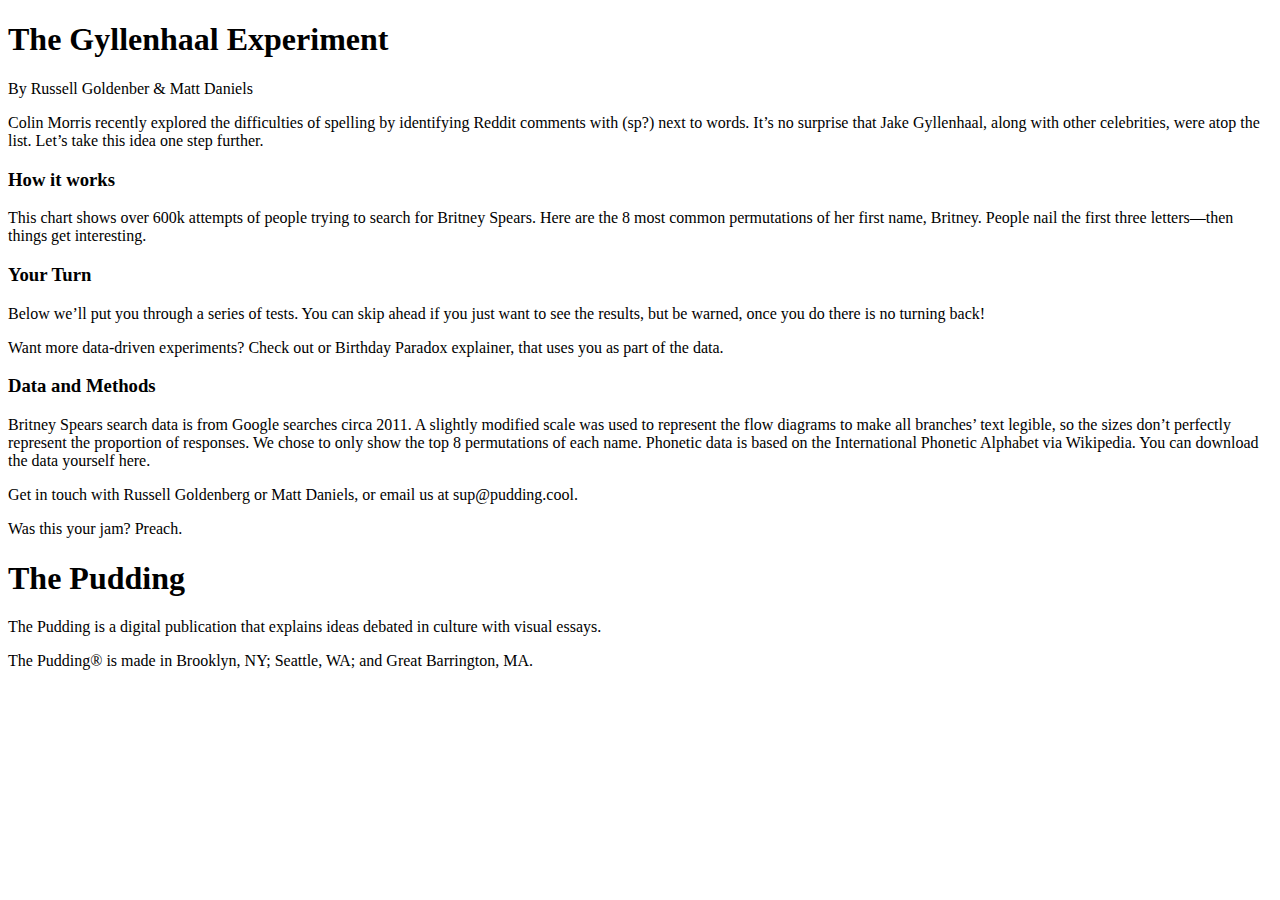
<file: index.html>
<!DOCTYPE html>
<html lang="en">
<head>
    <meta charset="utf-8"> 
    <meta name="viewport" content="width=device-width, initial-scale=1.0">
    <title>The Gyllenhaal Experiment</title>
</head>
<body>
    <header>
    </header>
    <div>
    </div>
    <main>
        <section id="intro">
            <h1>
                The Gyllenhaal Experiment
            </h1>
            <p>
                By Russell Goldenber & Matt Daniels
            </p>
        </section>
        <section id="prelude">
            <div class="prose">
                <p>
                    Colin Morris recently explored the difficulties of spelling by identifying 
                    Reddit comments with (sp?) next to words. It’s no surprise that Jake Gyllenhaal,
                    along with other celebrities, were atop the list. Let’s take this idea one step further.
                </p>
            </div>
        </section>
        <section id="tutorial">
            <div class="prose">
                <h3>
                    How it works
                </h3>
                <p>
                    This chart shows over 600k attempts of people trying to search for Britney Spears. Here
                    are the 8 most common permutations of her first name, Britney. People nail the first three
                    letters—then things get interesting.
                </p>
            </div>
            <div class="tutorial"></div>
        </section>
        <section id="quiz">
            <div class="prose">
                <h3>Your Turn</h3>
                <p>
                    Below we’ll put you through a series of tests. You can skip ahead if you just want to see the
                    results, but be warned, once you do there is no turning back!
                </p>
            </div>
            <div class="quiz_content"></div>
            <div class="quiz_options"></div>
        </section>
        <section id="all"></section>
        <section id="tease">
            <div class="prose">
                <p>
                    Want more data-driven experiments? Check out or Birthday Paradox explainer, that uses you as 
                    part of the data.
                </p>
            </div>
        </section>
        <section id="method">
            <div class="prose">
                <h3>
                    Data and Methods 
                </h3>
                <p>
                    Britney Spears search data is from Google searches circa 2011. A slightly modified scale was used 
                    to represent the flow diagrams to make all branches’ text legible, so the sizes don’t perfectly 
                    represent the proportion of responses. We chose to only show the top 8 permutations of each name. 
                    Phonetic data is based on the International Phonetic Alphabet via Wikipedia. You can download the 
                    data yourself here.
                </p>
                <p>
                    Get in touch with Russell Goldenberg or Matt Daniels, or email us at sup@pudding.cool.
                </p>
            </div>
        </section>
    </main>
    <footer>  
        <div>
            <p>
                Was this your jam? Preach.
            </p>
        </div>
        <div class="footer-articles">
            <a class="footer-article"></a>
            <a class="footer-article"></a>
            <a class="footer-article"></a>
        </div>
        <div class="footer-company">
            <div class="footer-company-socials"></div>
            <div class="footer-company-about">
                <h1>
                    The Pudding
                </h1>
                <p>
                    The Pudding is a digital publication that explains ideas debated in culture with visual essays.
                </p>
                <p>
                    The Pudding® is made in Brooklyn, NY; Seattle, WA; and Great Barrington, MA.
                </p>
            </div>
        </div>      
    </footer>


</body>
</html>
</file>
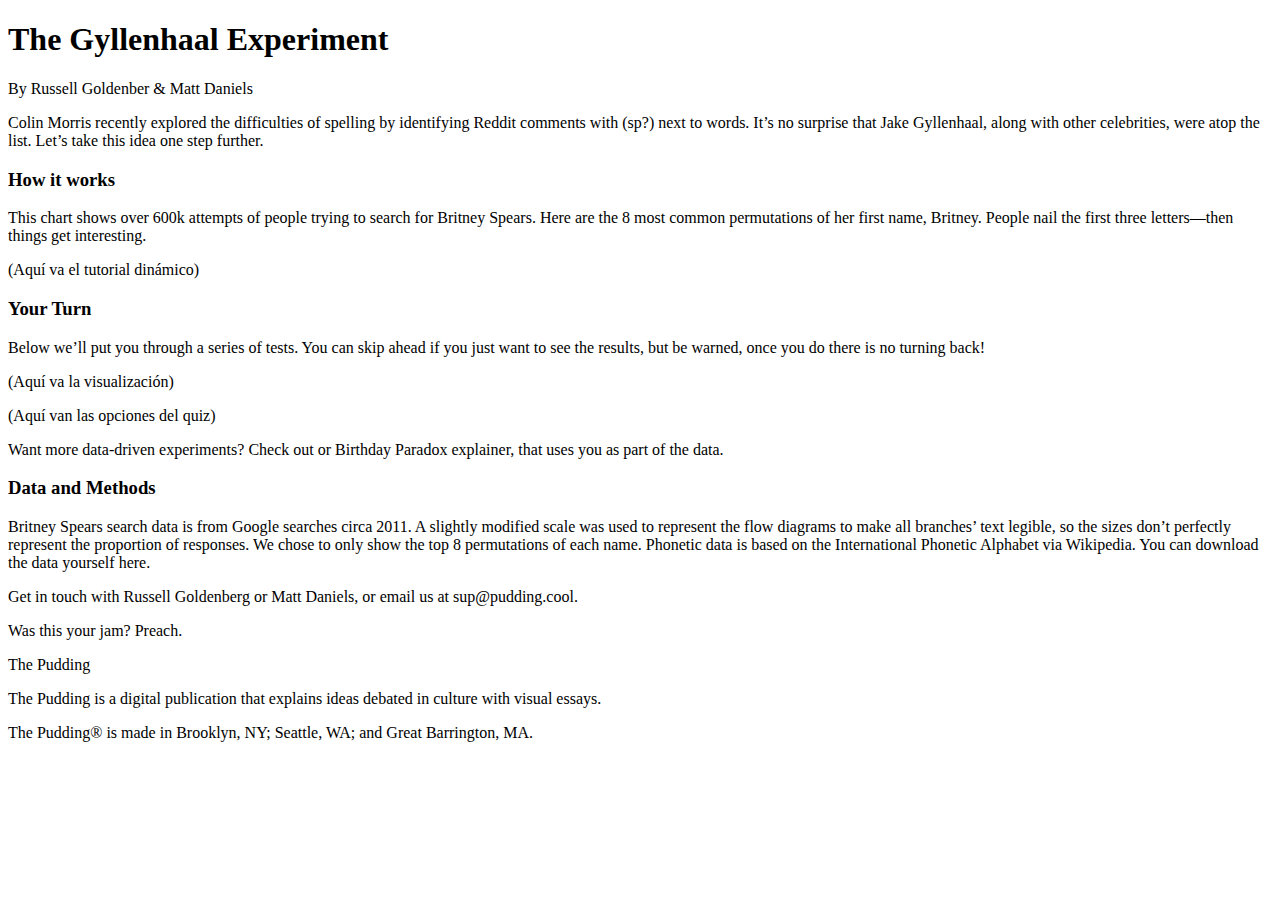
<file: 3_index_heading_and_paragraph.html>
<!-- 
Se agregan elementos p para los párrafos, h1 para los títulos grandes y h3 para los subtítulos 
(pertenecientes a paragraphing y heading content models). Estos elementos no deben ser ocupador para styling, aunque 
vengan con un estilo por default. El texto fue obtenido de https://pudding.cool/2019/02/gyllenhaal/#content. 

Se agregan divs para reemplazar las visualizaciones y elementos que serán agregados en los siguientes scripts. 
El tag div es un contenedor genérico y permite agrupar elementos. Esto va a ser conveniente cuando agreguemos estilo.
 -->

<!DOCTYPE html>
<html lang="en">
<head>
    <meta charset="utf-8"> 
    <meta name="viewport" content="width=device-width, initial-scale=1.0">
    <title>The Gyllenhaal Experiment</title>
</head>
<body>
    <header>
    </header>
    <div>
    </div>
    <main>
        <section id="intro">
            <h1>
                The Gyllenhaal Experiment
            </h1>
            <p>
                By Russell Goldenber & Matt Daniels
            </p>
        </section>
        <section id="prelude">
            <p>
                Colin Morris recently explored the difficulties of spelling by identifying 
                Reddit comments with (sp?) next to words. It’s no surprise that Jake Gyllenhaal,
                along with other celebrities, were atop the list. Let’s take this idea one step further.
            </p>
        </section>
        <section id="tutorial">
            <h3>
                How it works
            </h3>
            <p>
                This chart shows over 600k attempts of people trying to search for Britney Spears. Here
                are the 8 most common permutations of her first name, Britney. People nail the first three
                letters—then things get interesting.
            </p>
            <div class="tutorial">
                <p>
                    (Aquí va el tutorial dinámico)
                </p>
            </div>
        </section>
        <section id="quiz">
            <h3>Your Turn</h3>
            <p>
                Below we’ll put you through a series of tests. You can skip ahead if you just want to see the
                results, but be warned, once you do there is no turning back!
            </p>
            <div class="quiz_content">
                <div class="question_person">
                </div>
                <div class="visualization">
                    <p>
                        (Aquí va la visualización)
                    </p>
                </div>
            </div>
            <div class="quiz_options">
                <p>
                    (Aquí van las opciones del quiz)
                </p>
            </div>
        </section>
        <section id="tease">
            <p>
                Want more data-driven experiments? Check out or Birthday Paradox explainer, that uses you as 
                part of the data.
            </p>
        </section>
        <section id="method">
            <h3>
                Data and Methods 
            </h3>
            <p>
                Britney Spears search data is from Google searches circa 2011. A slightly modified scale was used 
                to represent the flow diagrams to make all branches’ text legible, so the sizes don’t perfectly 
                represent the proportion of responses. We chose to only show the top 8 permutations of each name. 
                Phonetic data is based on the International Phonetic Alphabet via Wikipedia. You can download the 
                data yourself here.
            </p>
            <p>
                Get in touch with Russell Goldenberg or Matt Daniels, or email us at sup@pudding.cool.
            </p>
        </section>
    </main>
    <footer>  
        <div class="footer-social">
            <p>
                Was this your jam? Preach.
            </p>
        </div>
        <div class="footer-articles">
        </div>
        <div class="footer-company">
            <div class="footer-company-links"></div>
            <div class="footer-company-about">
                <p>
                    The Pudding
                </p>
                <p>
                    The Pudding is a digital publication that explains ideas debated in culture with visual essays.
                </p>
                <p>
                    The Pudding® is made in Brooklyn, NY; Seattle, WA; and Great Barrington, MA.
                </p>
            </div>
        </div>      
    </footer>


</body>
</html>
</file>
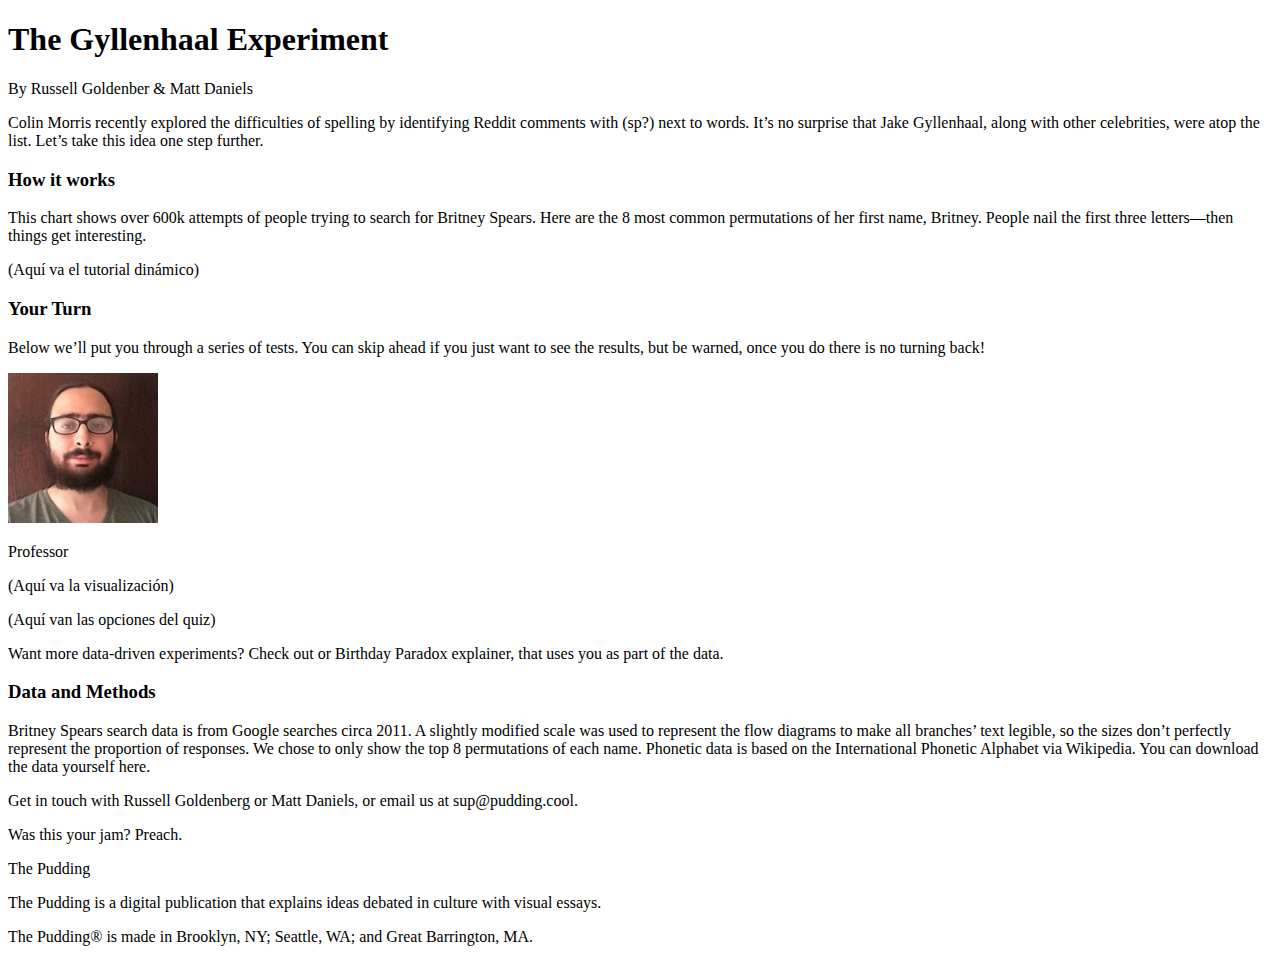
<file: 4_index_embedded.html>
<!-- 
    Se agrega la imagen con el tag img (perteneciente a embedded content). Para esto creamos una carpeta 
    images y dentro de ella la imagen. La forma de agregar la imagen es con el tag img. Notar que este 
    tag no se cierra. alt es lo que se despliega si la imagen no se puede cargar. 
 -->

<!DOCTYPE html>
<html lang="en">
<head>
    <meta charset="utf-8"> 
    <meta name="viewport" content="width=device-width, initial-scale=1.0">
    <title>The Gyllenhaal Experiment</title>
</head>
<body>
    <header>
    </header>
    <div>
    </div>
    <main>
        <section id="intro">
            <h1>
                The Gyllenhaal Experiment
            </h1>
            <p>
                By Russell Goldenber & Matt Daniels
            </p>
        </section>
        <section id="prelude">
            <p>
                Colin Morris recently explored the difficulties of spelling by identifying 
                Reddit comments with (sp?) next to words. It’s no surprise that Jake Gyllenhaal,
                along with other celebrities, were atop the list. Let’s take this idea one step further.
            </p>
        </section>
        <section id="tutorial">
            <h3>
                How it works
            </h3>
            <p>
                This chart shows over 600k attempts of people trying to search for Britney Spears. Here
                are the 8 most common permutations of her first name, Britney. People nail the first three
                letters—then things get interesting.
            </p>
            <div class="tutorial">
                <p>
                    (Aquí va el tutorial dinámico)
                </p>
            </div>
        </section>
        <section id="quiz">
            <h3>Your Turn</h3>
            <p>
                Below we’ll put you through a series of tests. You can skip ahead if you just want to see the
                results, but be warned, once you do there is no turning back!
            </p>
            <div class="quiz_content">
                <div class="question_person">
                    <img src="images/HernanValdivieso.jpg" alt="Person 1">
                    <p>
                        Professor
                    </p>
                </div>
                <div class="visualization">
                    <p>
                        (Aquí va la visualización)
                    </p>
                </div>
            </div>
            <div class="quiz_options">
                <p>
                    (Aquí van las opciones del quiz)
                </p>
            </div>
        </section>
        <section id="tease">
            <p>
                Want more data-driven experiments? Check out or Birthday Paradox explainer, that uses you as 
                part of the data.
            </p>
        </section>
        <section id="method">
            <h3>
                Data and Methods 
            </h3>
            <p>
                Britney Spears search data is from Google searches circa 2011. A slightly modified scale was used 
                to represent the flow diagrams to make all branches’ text legible, so the sizes don’t perfectly 
                represent the proportion of responses. We chose to only show the top 8 permutations of each name. 
                Phonetic data is based on the International Phonetic Alphabet via Wikipedia. You can download the 
                data yourself here.
            </p>
            <p>
                Get in touch with Russell Goldenberg or Matt Daniels, or email us at sup@pudding.cool.
            </p>
        </section>
    </main>
    <footer>  
        <div class="footer-social">
            <p>
                Was this your jam? Preach.
            </p>
        </div>
        <div class="footer-articles">
        </div>
        <div class="footer-company">
            <div class="footer-company-links"></div>
            <div class="footer-company-about">
                <p>
                    The Pudding
                </p>
                <p>
                    The Pudding is a digital publication that explains ideas debated in culture with visual essays.
                </p>
                <p>
                    The Pudding® is made in Brooklyn, NY; Seattle, WA; and Great Barrington, MA.
                </p>
            </div>
        </div>      
    </footer>


</body>
</html>
</file>
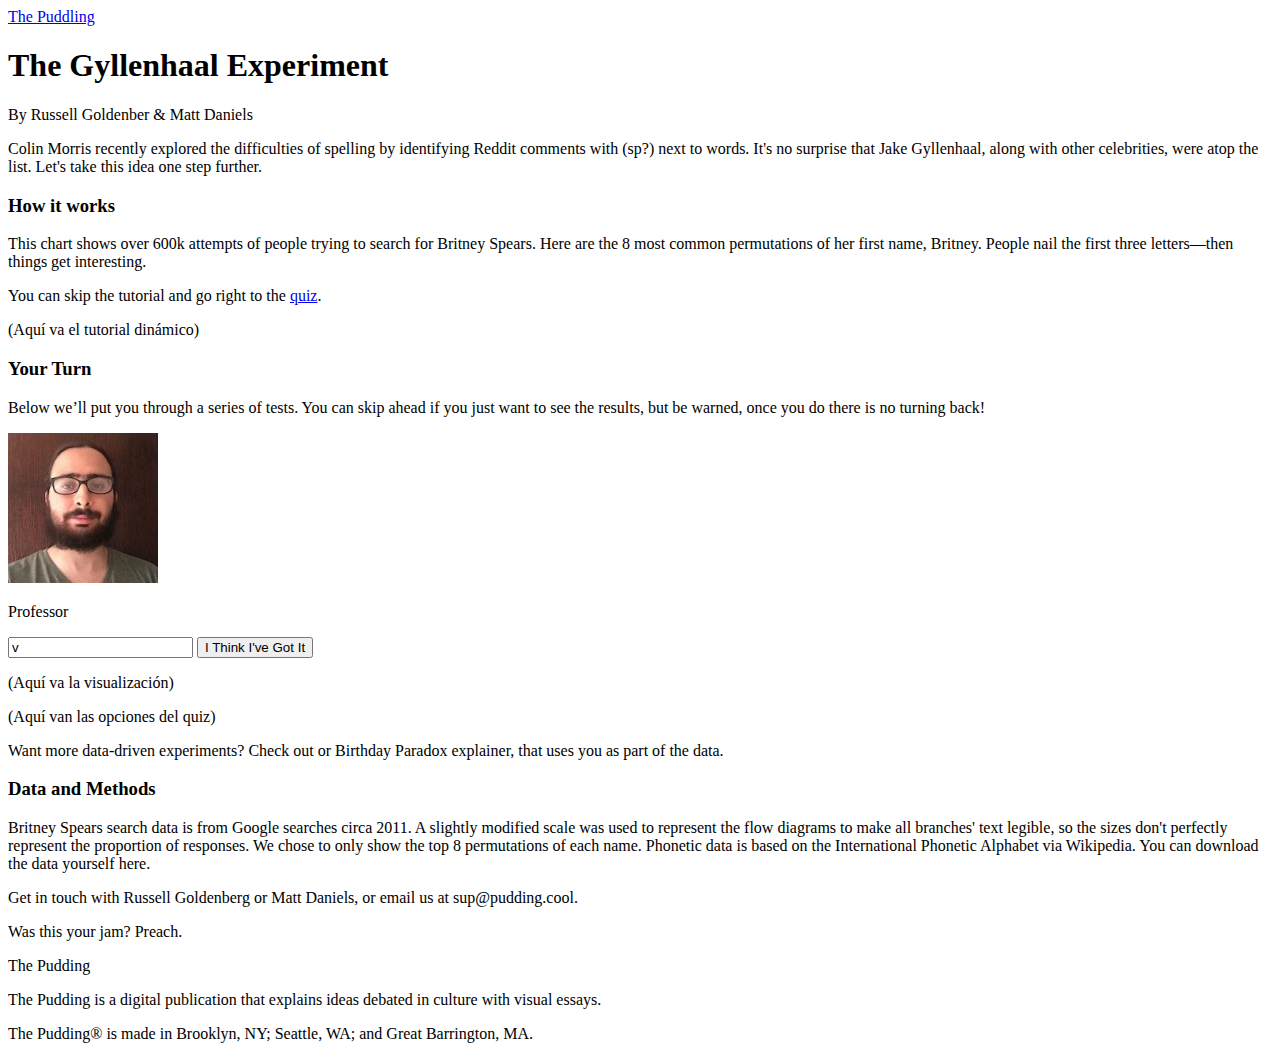
<file: 5_index_interactive.html>
<!-- 
    Se agrega un tag input para recibir la respuesta del usuario y un boton para que pueda enviarla. 

    Se agrega el tag a para añadir un link a la página principal. También se usa para poder saltar 
    a otra parte de la página, esto se puede hacer usando el atributo href y el id de la sección a la que 
    se quiere saltar.
 -->

<!DOCTYPE html>
<html lang="en">
<head>
    <meta charset="utf-8"> 
    <meta name="viewport" content="width=device-width, initial-scale=1.0">
    <title>The Gyllenhaal Experiment</title>
</head>
<body>
    <header>
        <a href="https://pudding.cool/">The Puddling</a>
    </header>
    <div>
    </div>
    <main>
        <section id="intro">
            <h1>
                The Gyllenhaal Experiment
            </h1>
            <p>
                By Russell Goldenber & Matt Daniels
            </p>
        </section>
        <section id="prelude">
            <p>
                Colin Morris recently explored the difficulties of spelling by identifying 
                Reddit comments with (sp?) next to words. It's no surprise that Jake Gyllenhaal,
                along with other celebrities, were atop the list. Let's take this idea one step further.
            </p>
        </section>
        <section id="tutorial">
            <h3>
                How it works
            </h3>
            <p>
                This chart shows over 600k attempts of people trying to search for Britney Spears. Here
                are the 8 most common permutations of her first name, Britney. People nail the first three
                letters—then things get interesting.
            </p>
            <p>
                You can skip the tutorial and go right to the <a href="#quiz">quiz</a>.
            </p>
            <div class="tutorial">
                <p>
                    (Aquí va el tutorial dinámico)
                </p>
            </div>
        </section>
        <section id="quiz">
            <h3>Your Turn</h3>
            <p>
                Below we’ll put you through a series of tests. You can skip ahead if you just want to see the
                results, but be warned, once you do there is no turning back!
            </p>
            <div class="quiz_content">
                <div class="question_person">
                    <img src="images/HernanValdivieso.jpg" alt="Person 1">
                    <p>
                        Professor
                    </p>
                </div>
                <div class="question_response">
                    <input value="v">
                    <button class="btn">
                        I Think I've Got It   
                    </button>
                </div>
                <div class="visualization">
                    <p>
                        (Aquí va la visualización)
                    </p>
                </div>
            </div>
            <div class="quiz_options">
                <p>
                    (Aquí van las opciones del quiz)
                </p>
            </div>
        </section>
        <section id="tease">
            <p>
                Want more data-driven experiments? Check out or Birthday Paradox explainer, that uses you as 
                part of the data.
            </p>
        </section>
        <section id="method">
            <h3>
                Data and Methods 
            </h3>
            <p>
                Britney Spears search data is from Google searches circa 2011. A slightly modified scale was used 
                to represent the flow diagrams to make all branches' text legible, so the sizes don't perfectly 
                represent the proportion of responses. We chose to only show the top 8 permutations of each name. 
                Phonetic data is based on the International Phonetic Alphabet via Wikipedia. You can download the 
                data yourself here.
            </p>
            <p>
                Get in touch with Russell Goldenberg or Matt Daniels, or email us at sup@pudding.cool.
            </p>
        </section>
    </main>
    <footer>  
        <div class="footer-social">
            <p>
                Was this your jam? Preach.
            </p>
        </div>
        <div class="footer-articles">
        </div>
        <div class="footer-company">
            <div class="footer-company-links"></div>
            <div class="footer-company-about">
                <p>
                    The Pudding
                </p>
                <p>
                    The Pudding is a digital publication that explains ideas debated in culture with visual essays.
                </p>
                <p>
                    The Pudding® is made in Brooklyn, NY; Seattle, WA; and Great Barrington, MA.
                </p>
            </div>
        </div>      
    </footer>


</body>
</html>
</file>
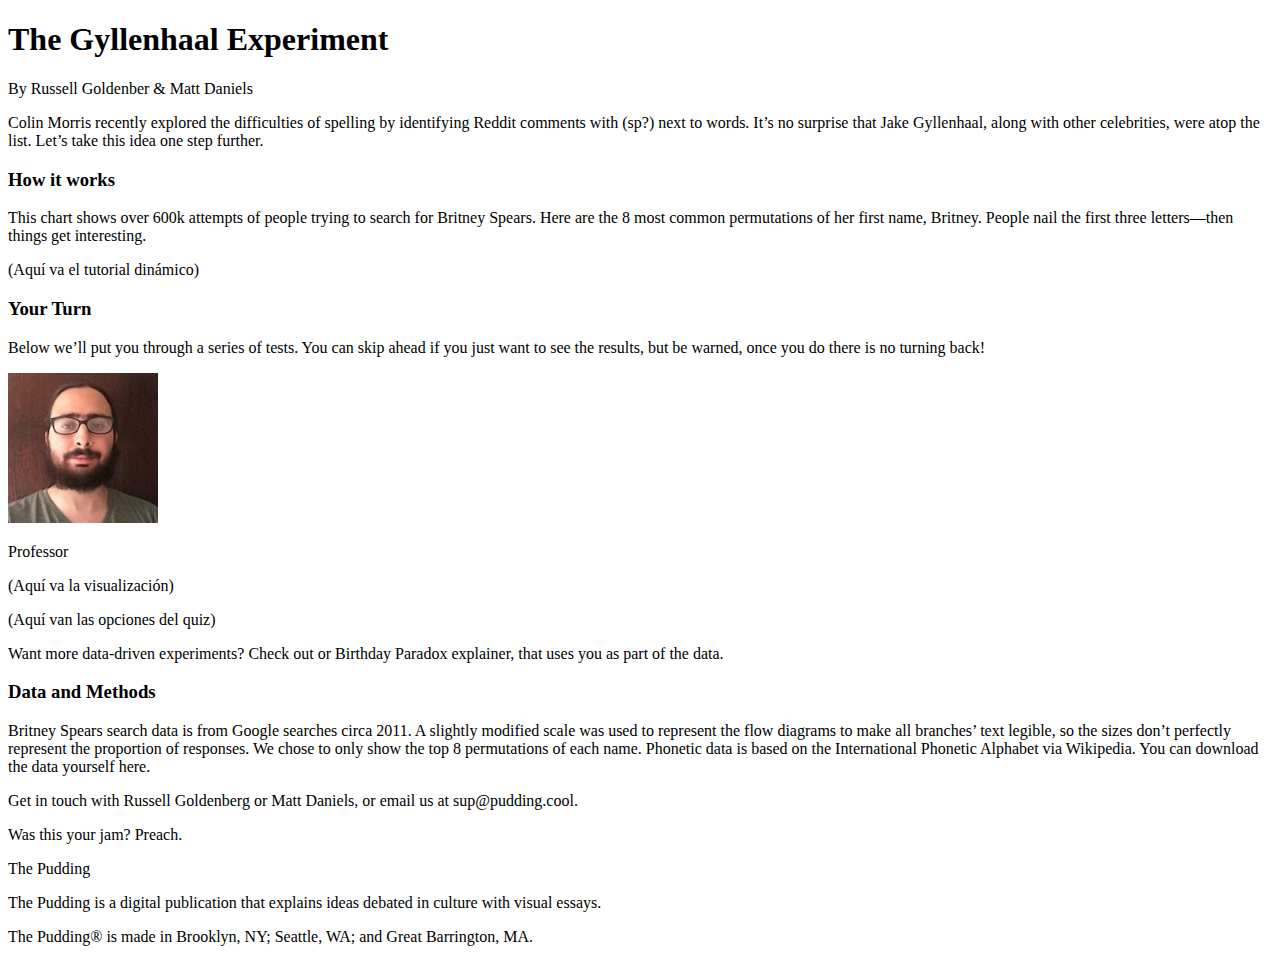
<file: index_embedded.html>
<!DOCTYPE html>
<html lang="en">
<head>
    <meta charset="utf-8"> 
    <meta name="viewport" content="width=device-width, initial-scale=1.0">
    <title>The Gyllenhaal Experiment</title>
</head>
<body>
    <header>
    </header>
    <div>
    </div>
    <main>
        <section id="intro">
            <h1>
                The Gyllenhaal Experiment
            </h1>
            <p>
                By Russell Goldenber & Matt Daniels
            </p>
        </section>
        <section id="prelude">
            <p>
                Colin Morris recently explored the difficulties of spelling by identifying 
                Reddit comments with (sp?) next to words. It’s no surprise that Jake Gyllenhaal,
                along with other celebrities, were atop the list. Let’s take this idea one step further.
            </p>
        </section>
        <section id="tutorial">
            <h3>
                How it works
            </h3>
            <p>
                This chart shows over 600k attempts of people trying to search for Britney Spears. Here
                are the 8 most common permutations of her first name, Britney. People nail the first three
                letters—then things get interesting.
            </p>
            <div class="tutorial">
                <p>
                    (Aquí va el tutorial dinámico)
                </p>
            </div>
        </section>
        <section id="quiz">
            <h3>Your Turn</h3>
            <p>
                Below we’ll put you through a series of tests. You can skip ahead if you just want to see the
                results, but be warned, once you do there is no turning back!
            </p>
            <div class="quiz_content">
                <div class="question_person">
                    <img src="images/HernanValdivieso.jpg" alt="Person 1">
                    <p>
                        Professor
                    </p>
                </div>
                <div class="visualization">
                    <p>
                        (Aquí va la visualización)
                    </p>
                </div>
            </div>
            <div class="quiz_options">
                <p>
                    (Aquí van las opciones del quiz)
                </p>
            </div>
        </section>
        <section id="tease">
            <p>
                Want more data-driven experiments? Check out or Birthday Paradox explainer, that uses you as 
                part of the data.
            </p>
        </section>
        <section id="method">
            <h3>
                Data and Methods 
            </h3>
            <p>
                Britney Spears search data is from Google searches circa 2011. A slightly modified scale was used 
                to represent the flow diagrams to make all branches’ text legible, so the sizes don’t perfectly 
                represent the proportion of responses. We chose to only show the top 8 permutations of each name. 
                Phonetic data is based on the International Phonetic Alphabet via Wikipedia. You can download the 
                data yourself here.
            </p>
            <p>
                Get in touch with Russell Goldenberg or Matt Daniels, or email us at sup@pudding.cool.
            </p>
        </section>
    </main>
    <footer>  
        <div class="footer-social">
            <p>
                Was this your jam? Preach.
            </p>
        </div>
        <div class="footer-articles">
            <a class="footer-article"></a>
            <a class="footer-article"></a>
            <a class="footer-article"></a>
            <a class="footer-article"></a>
        </div>
        <div class="footer-company">
            <div class="footer-company-links"></div>
            <div class="footer-company-about">
                <p>
                    The Pudding
                </p>
                <p>
                    The Pudding is a digital publication that explains ideas debated in culture with visual essays.
                </p>
                <p>
                    The Pudding® is made in Brooklyn, NY; Seattle, WA; and Great Barrington, MA.
                </p>
            </div>
        </div>      
    </footer>


</body>
</html>
</file>
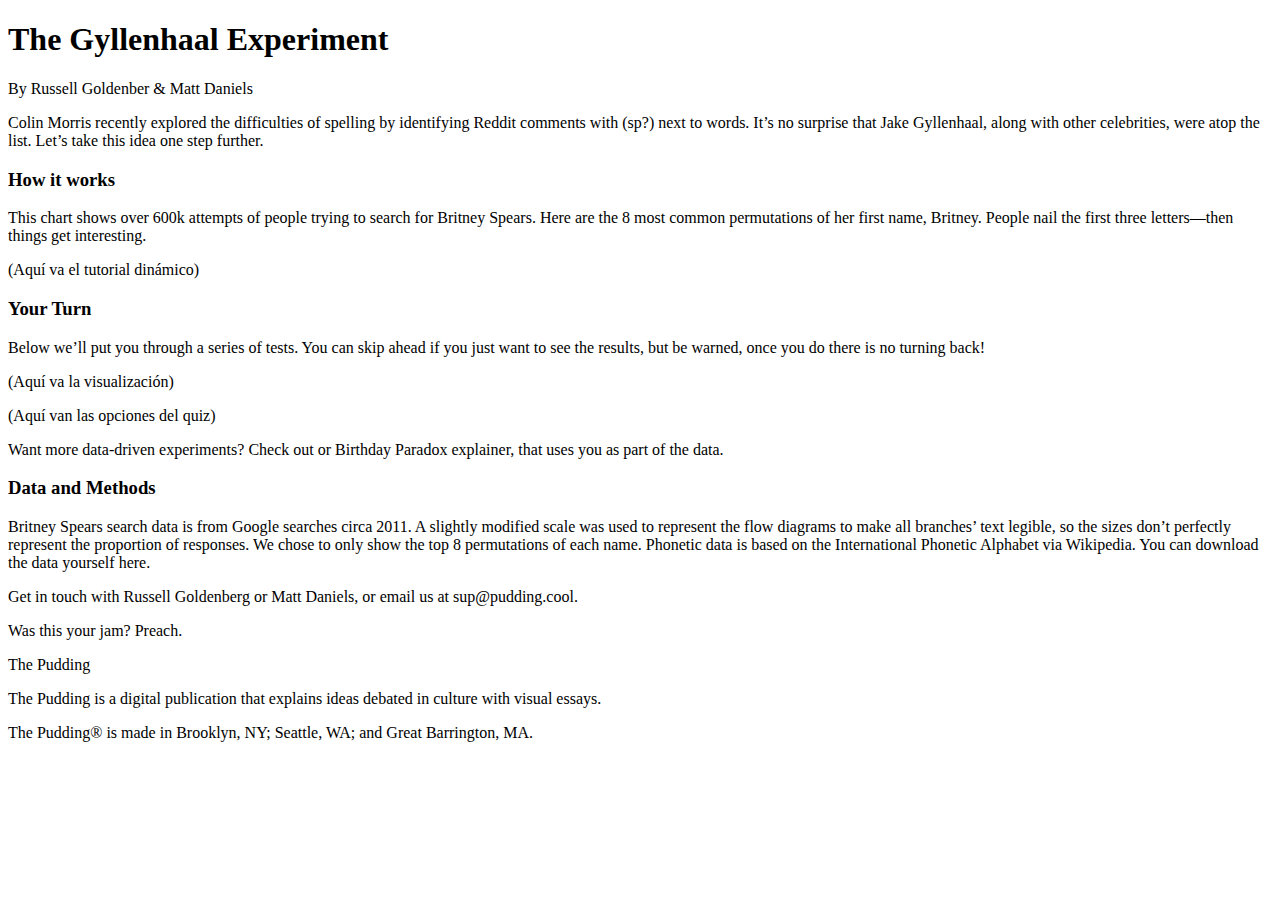
<file: index_heading_and_paragraph.html>
<!DOCTYPE html>
<html lang="en">
<head>
    <meta charset="utf-8"> 
    <meta name="viewport" content="width=device-width, initial-scale=1.0">
    <title>The Gyllenhaal Experiment</title>
</head>
<body>
    <header>
    </header>
    <div>
    </div>
    <main>
        <section id="intro">
            <h1>
                The Gyllenhaal Experiment
            </h1>
            <p>
                By Russell Goldenber & Matt Daniels
            </p>
        </section>
        <section id="prelude">
            <p>
                Colin Morris recently explored the difficulties of spelling by identifying 
                Reddit comments with (sp?) next to words. It’s no surprise that Jake Gyllenhaal,
                along with other celebrities, were atop the list. Let’s take this idea one step further.
            </p>
        </section>
        <section id="tutorial">
            <h3>
                How it works
            </h3>
            <p>
                This chart shows over 600k attempts of people trying to search for Britney Spears. Here
                are the 8 most common permutations of her first name, Britney. People nail the first three
                letters—then things get interesting.
            </p>
            <div class="tutorial">
                <p>
                    (Aquí va el tutorial dinámico)
                </p>
            </div>
        </section>
        <section id="quiz">
            <h3>Your Turn</h3>
            <p>
                Below we’ll put you through a series of tests. You can skip ahead if you just want to see the
                results, but be warned, once you do there is no turning back!
            </p>
            <div class="quiz_content">
                <div class="question_person">
                </div>
                <div class="visualization">
                    <p>
                        (Aquí va la visualización)
                    </p>
                </div>
            </div>
            <div class="quiz_options">
                <p>
                    (Aquí van las opciones del quiz)
                </p>
            </div>
        </section>
        <section id="tease">
            <p>
                Want more data-driven experiments? Check out or Birthday Paradox explainer, that uses you as 
                part of the data.
            </p>
        </section>
        <section id="method">
            <h3>
                Data and Methods 
            </h3>
            <p>
                Britney Spears search data is from Google searches circa 2011. A slightly modified scale was used 
                to represent the flow diagrams to make all branches’ text legible, so the sizes don’t perfectly 
                represent the proportion of responses. We chose to only show the top 8 permutations of each name. 
                Phonetic data is based on the International Phonetic Alphabet via Wikipedia. You can download the 
                data yourself here.
            </p>
            <p>
                Get in touch with Russell Goldenberg or Matt Daniels, or email us at sup@pudding.cool.
            </p>
        </section>
    </main>
    <footer>  
        <div class="footer-social">
            <p>
                Was this your jam? Preach.
            </p>
        </div>
        <div class="footer-articles">
            <a class="footer-article"></a>
            <a class="footer-article"></a>
            <a class="footer-article"></a>
            <a class="footer-article"></a>
        </div>
        <div class="footer-company">
            <div class="footer-company-links"></div>
            <div class="footer-company-about">
                <p>
                    The Pudding
                </p>
                <p>
                    The Pudding is a digital publication that explains ideas debated in culture with visual essays.
                </p>
                <p>
                    The Pudding® is made in Brooklyn, NY; Seattle, WA; and Great Barrington, MA.
                </p>
            </div>
        </div>      
    </footer>


</body>
</html>
</file>
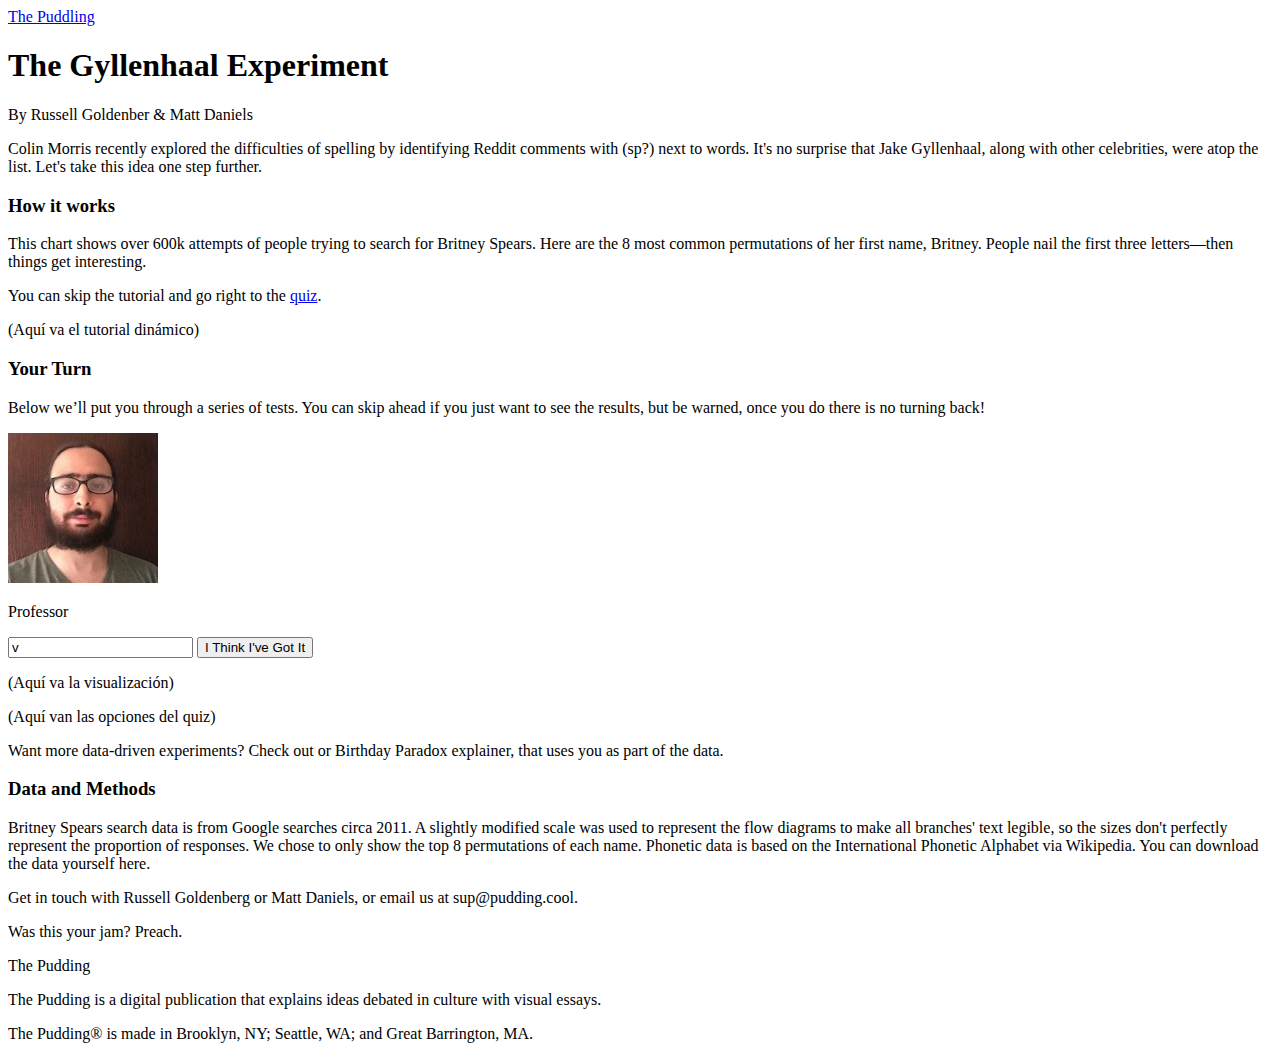
<file: index_interactive.html>
<!DOCTYPE html>
<html lang="en">
<head>
    <meta charset="utf-8"> 
    <meta name="viewport" content="width=device-width, initial-scale=1.0">
    <title>The Gyllenhaal Experiment</title>
</head>
<body>
    <header>
        <a href="https://pudding.cool/">The Puddling</a>
    </header>
    <div>
    </div>
    <main>
        <section id="intro">
            <h1>
                The Gyllenhaal Experiment
            </h1>
            <p>
                By Russell Goldenber & Matt Daniels
            </p>
        </section>
        <section id="prelude">
            <p>
                Colin Morris recently explored the difficulties of spelling by identifying 
                Reddit comments with (sp?) next to words. It's no surprise that Jake Gyllenhaal,
                along with other celebrities, were atop the list. Let's take this idea one step further.
            </p>
        </section>
        <section id="tutorial">
            <h3>
                How it works
            </h3>
            <p>
                This chart shows over 600k attempts of people trying to search for Britney Spears. Here
                are the 8 most common permutations of her first name, Britney. People nail the first three
                letters—then things get interesting.
            </p>
            <p>
                You can skip the tutorial and go right to the <a href="#quiz">quiz</a>.
            </p>
            <div class="tutorial">
                <p>
                    (Aquí va el tutorial dinámico)
                </p>
            </div>
        </section>
        <section id="quiz">
            <h3>Your Turn</h3>
            <p>
                Below we’ll put you through a series of tests. You can skip ahead if you just want to see the
                results, but be warned, once you do there is no turning back!
            </p>
            <div class="quiz_content">
                <div class="question_person">
                    <img src="images/HernanValdivieso.jpg" alt="Person 1">
                    <p>
                        Professor
                    </p>
                </div>
                <div class="question_response">
                    <input value="v">
                    <button class="btn">
                        I Think I've Got It   
                    </button>
                </div>
                <div class="visualization">
                    <p>
                        (Aquí va la visualización)
                    </p>
                </div>
            </div>
            <div class="quiz_options">
                <p>
                    (Aquí van las opciones del quiz)
                </p>
            </div>
        </section>
        <section id="tease">
            <p>
                Want more data-driven experiments? Check out or Birthday Paradox explainer, that uses you as 
                part of the data.
            </p>
        </section>
        <section id="method">
            <h3>
                Data and Methods 
            </h3>
            <p>
                Britney Spears search data is from Google searches circa 2011. A slightly modified scale was used 
                to represent the flow diagrams to make all branches' text legible, so the sizes don't perfectly 
                represent the proportion of responses. We chose to only show the top 8 permutations of each name. 
                Phonetic data is based on the International Phonetic Alphabet via Wikipedia. You can download the 
                data yourself here.
            </p>
            <p>
                Get in touch with Russell Goldenberg or Matt Daniels, or email us at sup@pudding.cool.
            </p>
        </section>
    </main>
    <footer>  
        <div class="footer-social">
            <p>
                Was this your jam? Preach.
            </p>
        </div>
        <div class="footer-articles">
            <a class="footer-article"></a>
            <a class="footer-article"></a>
            <a class="footer-article"></a>
            <a class="footer-article"></a>
        </div>
        <div class="footer-company">
            <div class="footer-company-links"></div>
            <div class="footer-company-about">
                <p>
                    The Pudding
                </p>
                <p>
                    The Pudding is a digital publication that explains ideas debated in culture with visual essays.
                </p>
                <p>
                    The Pudding® is made in Brooklyn, NY; Seattle, WA; and Great Barrington, MA.
                </p>
            </div>
        </div>      
    </footer>


</body>
</html>
</file>
